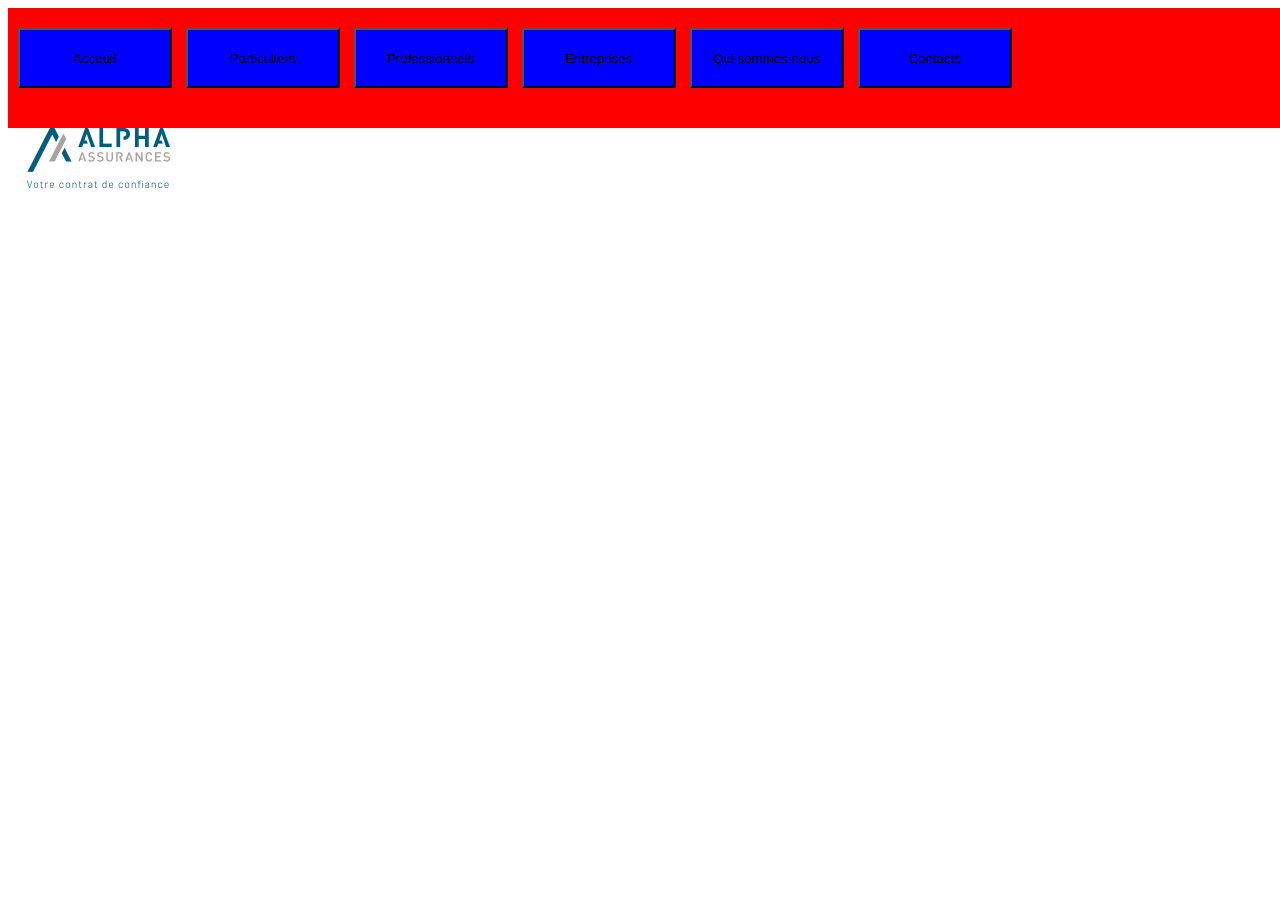
<file: index.html>
<!DOCTYPE html>
<html>
  <head>  
		<title> Mon site web </title>
        <meta charset="" />
        <link rel="stylesheet" href="style.css">
    </head>
    
    <body>
      <nav class="topnav">
        <button type="button">Acceuil </button>
        <button type="button">Particuliers </button>
        <button type="button">Professionnels </button>
        <button type="button">Entreprises </button>
        <button type="button">Qui sommes nous </button>
        <button type="button">Contacts </button>
      </nav>
      <img src="logo alpha.png" alt=" not found" > </img> 

    </body>
</html>
</file>
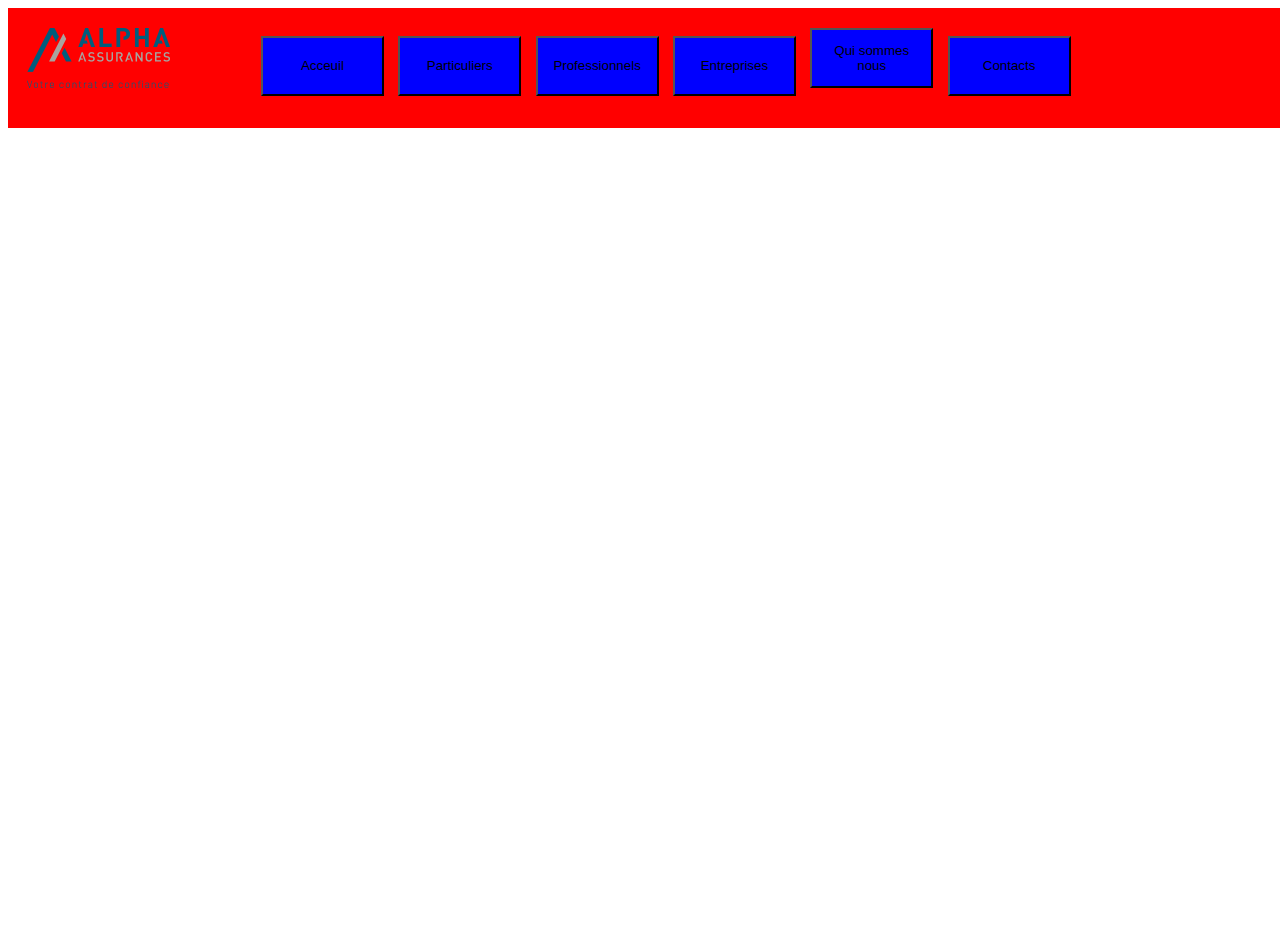
<file: Acceuil.html>
<!DOCTYPE html>
<html>
  <head>  
		<title> Mon site web </title>
        <meta charset="" />
        <link rel="stylesheet" href="style.css">
    </head>
    
    <body>
     <nav class="topnav"> 
        <img src="logo alpha.png" alt=" not found" > </img>
       <div class="button-container"> 
            <button type="button">Acceuil </button>
            <button type="button">Particuliers </button>
            <button type="button">Professionnels </button>
            <button type="button">Entreprises </button>
            <button type="button">Qui sommes nous </button>
            <button type="button">Contacts </button>
        </div>
      </nav>
       
   

    </body>
</html>
</file>
<file: style.css>
*{
    font-family: Helvetica, roboto;
}

.topnav  {
    background-color:red;width: 120px;height:90%;
    height: 100px;
    width: 100vw;
    padding-top: 20px;
  
}

button  { 
    width: 12%;
    height: 60px;
    margin-left: 10px;
    background-color: blue;
}

.button-container{
    width: 80%;
    height: 100%;
    display: inline;
    position: absolute;
    right: 5px;
}
</file>
